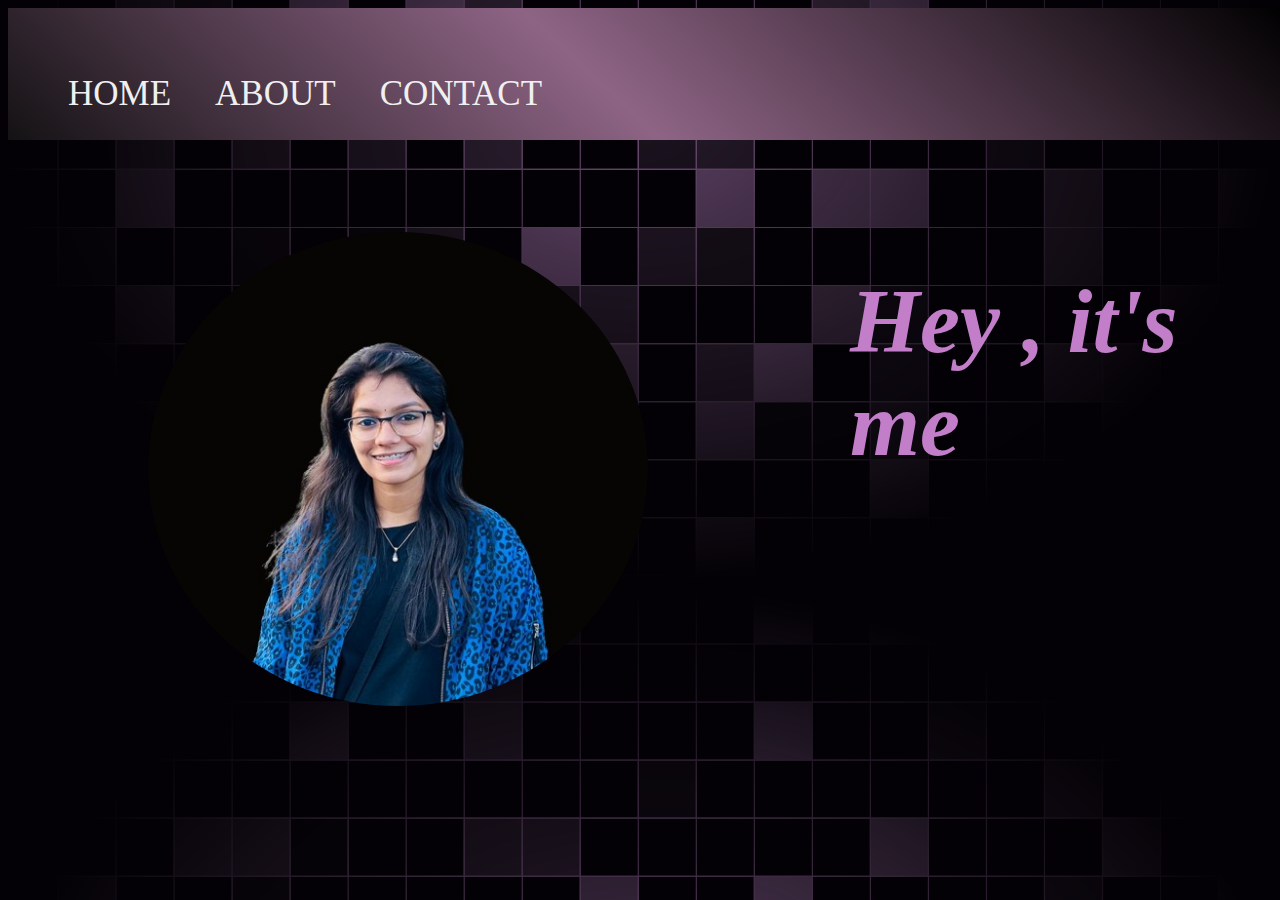
<file: index.html>
<!DOCTYPE html>
<head>
  <meta charset="UTF-8">
  <meta http-equiv="X-UA-Compatible" content="IE=edge">
  <meta name="viewport" content="width=device-width, initial-scale=1.0">
  <title>Aishwarya Santhosh</title>
  <link rel="stylesheet" href="styles.css">
  <link rel="stylesheet" href="style3.css">

  <style>
  @import url("https://fonts.googleapis.com/css2?family=Playfair+Display:wght@600");
  p{
    font-family: "Playfair Display", Vidaloka, serif;
  }
  button{
            
            display:inline-block;
            margin-left: 8%;
            padding: 20px 25px;
            font-size: 24px;
            cursor:pointer;
            text-align: center;
            text-decoration: none;
            outline: none;
            color: #fff;
            background-color:#49304b;
            border: none;
            border-radius: 15px;
            box-shadow: 0 9px #999;
          }
          
          
          .button:active {
            box-shadow: 0 5px #666;
            transform: translateY(4px);
          }
                    
  </style>



</head>
<body style="background-color:black;">
    <nav class="w-sidebar w3-hide-medium w3-hide-small" style="width:40%">
        
      </nav>
      <div class="container">
        <div class="navbar">
          <nav>
            <ul>
              <li><a href="index.html">HOME</a></li>
              <li><a href="about.html">ABOUT</a></li>
              <li><a href="contact.html">CONTACT</a></li>
            </ul>
          </nav>
        </div>

      </div>
      <br>
      <div class="content">
        <img class="circ" src="me-removebg-preview (1).jpg" style = "position:fixed; left:20px; top:130px;" >
       <div class="text">
        <h2 > <em style = "position:fixed; left:850px; top:250px;font-size: 90px;">Hey , it's me </em><br></h2>
        <h1 style="position:fixed; left:950px; top:350px;">
          <span class="word">Aishwarya</span>
          <span class="word">Santhosh</span>
        </h1>     

      </div>
      
    </div>
      
    <a  style="position:fixed; left:1420px; top:800px;" href="aishwarya resume.pdf">
      <button type="button" >Resume</button>
        </a> 
      
      

  




</body>
</html>
</file>
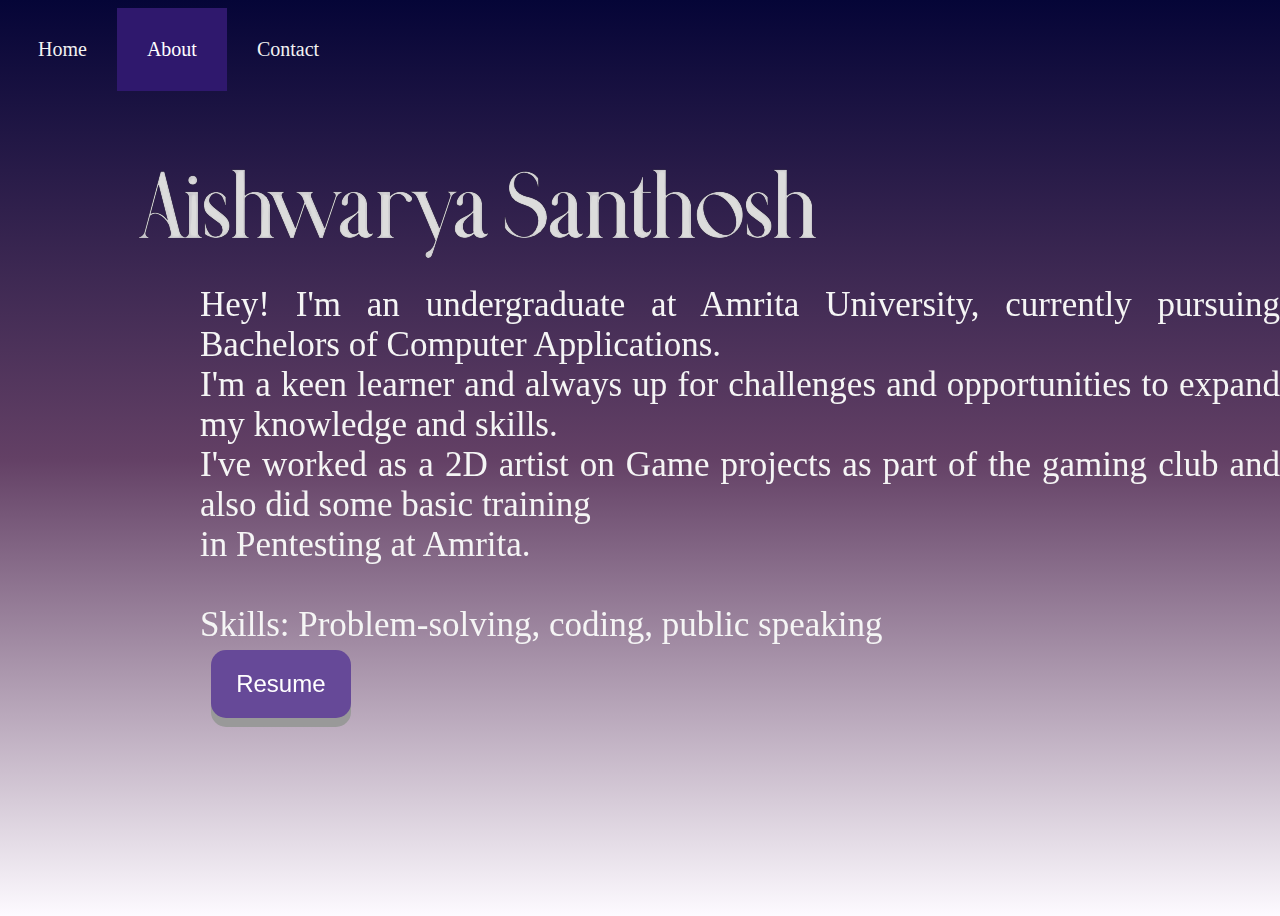
<file: about.html>
<html>
    <head>
      <meta charset="UTF-8">
      <meta http-equiv="X-UA-Compatible" content="IE=edge">
      <meta name="viewport" content="width=device-width, initial-scale=1.0">
        <link href="https://fonts.cdnfonts.com/css/nekiatha-charley" rel="stylesheet">
        <link rel="stylesheet" href="styles.css">
        <link rel="stylesheet" href="https://cdnjs.cloudflare.com/ajax/libs/font-awesome/4.7.0/css/font-awesome.min.css">
        <link rel="stylesheet" href="style2.css">
       
            
  
      <style>
        @import url("https://fonts.googleapis.com/css2?family=Playfair+Display:wght@600");
            body{
                background: linear-gradient(to right, #654ea3, #eaafc8);  
                
            }
          .topnav a {
  float: left;
  color: #f2f2f2;
  text-align: center;
  padding: 30px 30px;
  text-decoration: none;
  font-size: 20px;
}

.topnav a:hover {
  background-color: #ddd;
  color: black;
}

.topnav a.active {
  background-color: #2f186d;
  color: white;
}
          body{
            background-color: #050537;
background-image: linear-gradient(180deg, #050537 0%, #634065 50%, #fdfaff 100%);
grid-template-columns: 1fr 1fr ;

  

          }
          button{
            
  display:inline-block;
  margin-left: 8%;
  padding: 20px 25px;
  font-size: 24px;
  cursor:pointer;
  text-align: center;
  text-decoration: none;
  outline: none;
  color: #fff;
  background-color:rgb(102, 73, 152);
  border: none;
  border-radius: 15px;
  box-shadow: 0 9px #999;
}


.button:active {
  box-shadow: 0 5px #666;
  transform: translateY(4px);
}
          
          
      </style>

    </head>
    <body>
      <div class="topnav">
        <a href="index.html">Home</a>
        <a class="active" href="about.html">About</a>
        <a href="contact.html">Contact</a>
      </div>
      
       <div>
        <img style="position:fixed; left:95px; top:150px;" src="nme.png">
       </div> 
       <div>
           <p style="color: whitesmoke;font-size:35px;text-align: justify;text-justify: inter-word;position:fixed; left:200; top:250px;">Hey! I'm an undergraduate at Amrita University, currently pursuing Bachelors of Computer Applications.<br>I'm a keen learner and always up for challenges and opportunities to expand my knowledge and skills.<br> I've worked as a 2D artist on Game projects as part of the gaming club and also did some basic training<br> in Pentesting at Amrita.
      <br><br>
         Skills: Problem-solving, coding, public speaking</p><br>
<a  style="position:fixed; left:200px; top:650px;" href="aishwarya resume.pdf">
         <button type="button" >Resume</button>
           </a>
       </div>
        
    </body>
</html>
</file>
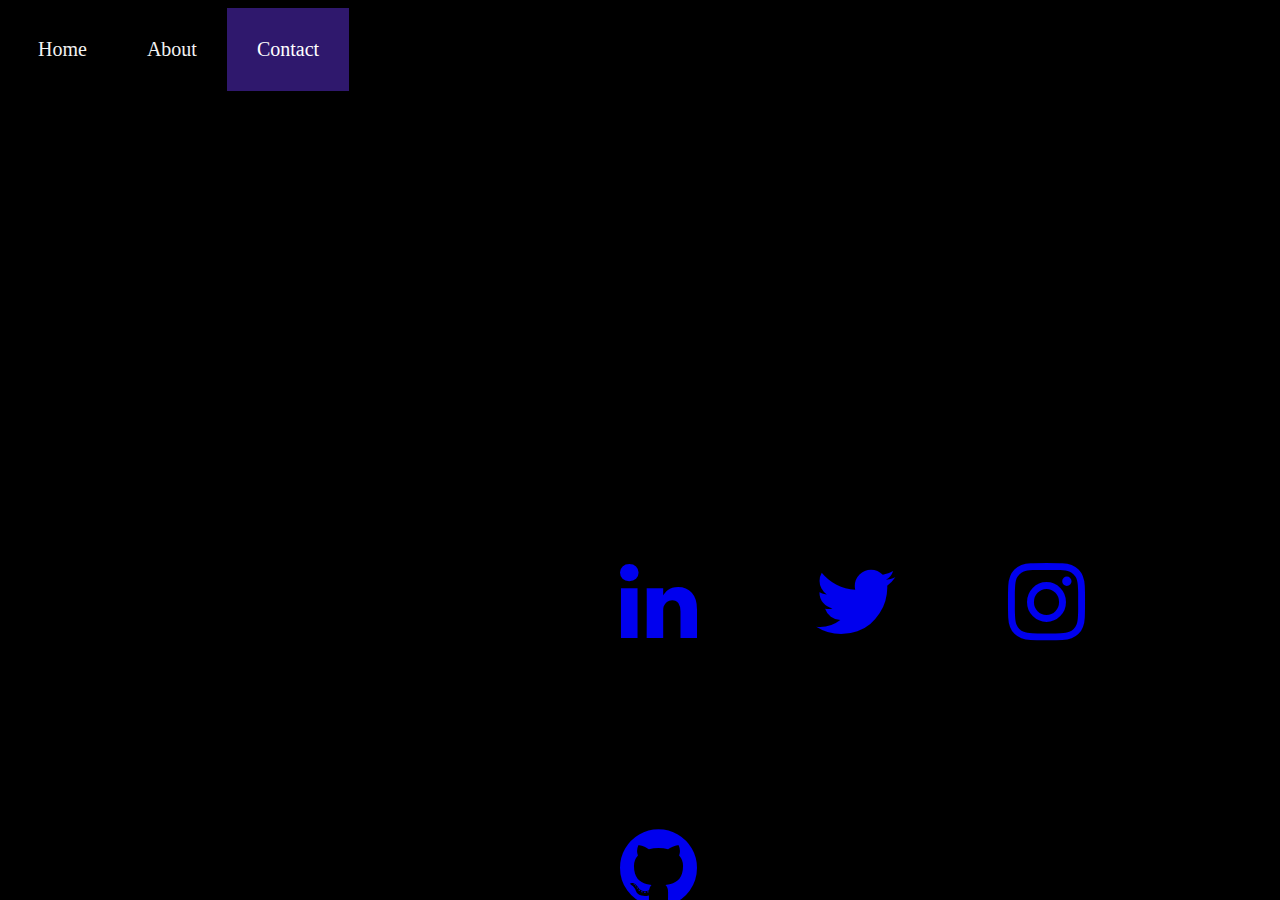
<file: contact.html>
<html>
    <head>
      <meta charset="UTF-8">
      <meta http-equiv="X-UA-Compatible" content="IE=edge">
      <meta name="viewport" content="width=device-width, initial-scale=1.0">
      <link rel="stylesheet" href="https://cdnjs.cloudflare.com/ajax/libs/font-awesome/4.7.0/css/font-awesome.min.css">
      <link rel="stylesheet" href="style2.css">
        <link rel="stylesheet" href="style3.css">
        <style>
              @import url("https://fonts.googleapis.com/css2?family=Playfair+Display:wght@600");
              .topnav a {
  float: left;
  color: #f2f2f2;
  text-align: center;
  padding: 30px 30px;
  text-decoration: none;
  font-size: 20px;
}

.topnav a:hover {
  background-color: #ddd;
  color: black;
}

.topnav a.active {
  background-color: #2f186d;
  color: white;
}
            body{
                background:  black;  
 }
                h2{
                    font-family: "Playfair Display", Vidaloka, serif;
                    color:#3797b5;
                    font-size: 40px;

                }
                button{
            
            display:inline-block;
            margin-left: 8%;
            padding: 18px 45px;
            font-size: 24px;
            cursor:pointer;
            text-align: center;
            text-decoration: none;
            outline: none;
            color: #fff;
            background-color:rgb(111, 86, 153);
            border: none;
            border-radius: 15px;
            box-shadow: 0 9px #999;
          }
          
          
          .button:active {
            box-shadow: 0 5px #666;
            transform: translateY(4px);
          }
                    
                  
 
  </style>
    </head>
    <body>
      <div class="topnav">
        <a  href="index.html">Home</a>
        <a href="about.html">About</a>
        <a class="active" href="contact.html">Contact</a>
      </div>
        <h1 style="position:fixed; left:50px; top:50px;">
            <span class="word">Aishwarya</span>
            <span class="word">Santhosh</span>
          </h1>
          <h2 style="text-align: center;"><p style="position:fixed; left:650px; top:900px;">To know more about me: </p>
          <a  style="position:fixed; left:1100px; top:930px;" href="about.html">
            <button type="button" >About</button>
              </a>
              
        </h2>
        <div class="icons" style="position:fixed; left:550px; top:450px;">
           
                <a href="https://www.linkedin.com/in/aishwaryasanthosh/"  class="fa fa-linkedin"></a>
                
                <a href="https://twitter.com/Aish_war_ya_" class="fa fa-twitter">
                 
                </a> 
             
                <a href="https://instagram.com/core._.memory?igshid=YmMyMTA2M2Y=" class="fa fa-instagram">
                
                </a> 
             
                <a href="https://github.com/Aicodes224" class="fa fa-github">
                </a> 
             
              
           
        
          </div> 
</body>
   
</html>
</file>
<file: styles.css>
.img{
  border-radius:6%;
  margin-left:10%;

}
.navbar{
  height:20%;
  display:flex;
  align-items:center;
 
  
}



body{
    width: 100%;
    height: 100%;
    background-size: cover;
    background-position: center center;
    background-repeat: repeat;
    background-image: url("data:image/svg+xml;utf8,%3Csvg viewBox=%220 0 1500 1100%22 xmlns=%22http:%2F%2Fwww.w3.org%2F2000%2Fsvg%22%3E%3Cmask id=%22b%22 x=%220%22 y=%220%22 width=%221500%22 height=%221100%22%3E%3Cpath fill=%22url(%23a)%22 d=%22M0 0h1500v1100H0z%22%2F%3E%3C%2Fmask%3E%3Cpath fill=%22%23030105%22 d=%22M0 0h1500v1100H0z%22%2F%3E%3Cg style=%22transform-origin:center center%22 stroke=%22%236c4d73%22 stroke-width=%221.35%22 mask=%22url(%23b)%22%3E%3Cpath fill=%22none%22 d=%22M0 0h68v68H0zM68 0h68v68H68z%22%2F%3E%3Cpath fill=%22%236c4d730c%22 d=%22M136 0h68v68h-68z%22%2F%3E%3Cpath fill=%22%236c4d737d%22 d=%22M204 0h68v68h-68z%22%2F%3E%3Cpath fill=%22none%22 d=%22M272 0h68v68h-68zM340 0h68v68h-68zM408 0h68v68h-68zM476 0h68v68h-68z%22%2F%3E%3Cpath fill=%22%236c4d73ae%22 d=%22M544 0h68v68h-68z%22%2F%3E%3Cpath fill=%22%236c4d7389%22 d=%22M612 0h68v68h-68z%22%2F%3E%3Cpath fill=%22none%22 d=%22M680 0h68v68h-68zM748 0h68v68h-68zM816 0h68v68h-68z%22%2F%3E%3Cpath fill=%22%236c4d73da%22 d=%22M884 0h68v68h-68z%22%2F%3E%3Cpath fill=%22none%22 d=%22M952 0h68v68h-68z%22%2F%3E%3Cpath fill=%22%236c4d73cd%22 d=%22M1020 0h68v68h-68z%22%2F%3E%3Cpath fill=%22%236c4d7350%22 d=%22M1088 0h68v68h-68z%22%2F%3E%3Cpath fill=%22%236c4d73ab%22 d=%22M1156 0h68v68h-68z%22%2F%3E%3Cpath fill=%22none%22 d=%22M1224 0h68v68h-68zM1292 0h68v68h-68z%22%2F%3E%3Cpath fill=%22%236c4d731e%22 d=%22M1360 0h68v68h-68z%22%2F%3E%3Cpath fill=%22none%22 d=%22M1428 0h68v68h-68z%22%2F%3E%3Cpath fill=%22%236c4d7323%22 d=%22M0 68h68v68H0z%22%2F%3E%3Cpath fill=%22%236c4d731d%22 d=%22M68 68h68v68H68z%22%2F%3E%3Cpath fill=%22none%22 d=%22M136 68h68v68h-68zM204 68h68v68h-68zM272 68h68v68h-68zM340 68h68v68h-68zM408 68h68v68h-68zM476 68h68v68h-68z%22%2F%3E%3Cpath fill=%22%236c4d7384%22 d=%22M544 68h68v68h-68z%22%2F%3E%3Cpath fill=%22none%22 d=%22M612 68h68v68h-68zM680 68h68v68h-68zM748 68h68v68h-68z%22%2F%3E%3Cpath fill=%22%236c4d730e%22 d=%22M816 68h68v68h-68z%22%2F%3E%3Cpath fill=%22none%22 d=%22M884 68h68v68h-68zM952 68h68v68h-68zM1020 68h68v68h-68zM1088 68h68v68h-68zM1156 68h68v68h-68z%22%2F%3E%3Cpath fill=%22%236c4d73cf%22 d=%22M1224 68h68v68h-68z%22%2F%3E%3Cpath fill=%22%236c4d7350%22 d=%22M1292 68h68v68h-68z%22%2F%3E%3Cpath fill=%22none%22 d=%22M1360 68h68v68h-68z%22%2F%3E%3Cpath fill=%22%236c4d73a2%22 d=%22M1428 68h68v68h-68z%22%2F%3E%3Cpath fill=%22none%22 d=%22M0 136h68v68H0zM68 136h68v68H68zM136 136h68v68h-68zM204 136h68v68h-68zM272 136h68v68h-68z%22%2F%3E%3Cpath fill=%22%236c4d73d1%22 d=%22M340 136h68v68h-68z%22%2F%3E%3Cpath fill=%22none%22 d=%22M408 136h68v68h-68zM476 136h68v68h-68z%22%2F%3E%3Cpath fill=%22%236c4d7391%22 d=%22M544 136h68v68h-68z%22%2F%3E%3Cpath fill=%22none%22 d=%22M612 136h68v68h-68zM680 136h68v68h-68zM748 136h68v68h-68zM816 136h68v68h-68z%22%2F%3E%3Cpath fill=%22%236c4d73ee%22 d=%22M884 136h68v68h-68z%22%2F%3E%3Cpath fill=%22none%22 d=%22M952 136h68v68h-68zM1020 136h68v68h-68z%22%2F%3E%3Cpath fill=%22%236c4d7348%22 d=%22M1088 136h68v68h-68z%22%2F%3E%3Cpath fill=%22none%22 d=%22M1156 136h68v68h-68zM1224 136h68v68h-68zM1292 136h68v68h-68z%22%2F%3E%3Cpath fill=%22%236c4d73c2%22 d=%22M1360 136h68v68h-68z%22%2F%3E%3Cpath fill=%22none%22 d=%22M1428 136h68v68h-68z%22%2F%3E%3Cpath fill=%22%236c4d738f%22 d=%22M0 204h68v68H0z%22%2F%3E%3Cpath fill=%22none%22 d=%22M68 204h68v68H68z%22%2F%3E%3Cpath fill=%22%236c4d7308%22 d=%22M136 204h68v68h-68z%22%2F%3E%3Cpath fill=%22none%22 d=%22M204 204h68v68h-68zM272 204h68v68h-68zM340 204h68v68h-68zM408 204h68v68h-68zM476 204h68v68h-68zM544 204h68v68h-68zM612 204h68v68h-68zM680 204h68v68h-68z%22%2F%3E%3Cpath fill=%22%236c4d7324%22 d=%22M748 204h68v68h-68z%22%2F%3E%3Cpath fill=%22none%22 d=%22M816 204h68v68h-68zM884 204h68v68h-68zM952 204h68v68h-68zM1020 204h68v68h-68zM1088 204h68v68h-68zM1156 204h68v68h-68z%22%2F%3E%3Cpath fill=%22%236c4d7377%22 d=%22M1224 204h68v68h-68z%22%2F%3E%3Cpath fill=%22none%22 d=%22M1292 204h68v68h-68zM1360 204h68v68h-68zM1428 204h68v68h-68zM0 272h68v68H0zM68 272h68v68H68zM136 272h68v68h-68z%22%2F%3E%3Cpath fill=%22%236c4d738a%22 d=%22M204 272h68v68h-68z%22%2F%3E%3Cpath fill=%22%236c4d7380%22 d=%22M272 272h68v68h-68z%22%2F%3E%3Cpath fill=%22%236c4d7310%22 d=%22M340 272h68v68h-68z%22%2F%3E%3Cpath fill=%22none%22 d=%22M408 272h68v68h-68zM476 272h68v68h-68z%22%2F%3E%3Cpath fill=%22%236c4d7359%22 d=%22M544 272h68v68h-68z%22%2F%3E%3Cpath fill=%22%236c4d735e%22 d=%22M612 272h68v68h-68z%22%2F%3E%3Cpath fill=%22none%22 d=%22M680 272h68v68h-68zM748 272h68v68h-68zM816 272h68v68h-68zM884 272h68v68h-68zM952 272h68v68h-68z%22%2F%3E%3Cpath fill=%22%236c4d73c6%22 d=%22M1020 272h68v68h-68z%22%2F%3E%3Cpath fill=%22none%22 d=%22M1088 272h68v68h-68zM1156 272h68v68h-68zM1224 272h68v68h-68z%22%2F%3E%3Cpath fill=%22%236c4d73a9%22 d=%22M1292 272h68v68h-68z%22%2F%3E%3Cpath fill=%22none%22 d=%22M1360 272h68v68h-68zM1428 272h68v68h-68zM0 340h68v68H0z%22%2F%3E%3Cpath fill=%22%236c4d7386%22 d=%22M68 340h68v68H68z%22%2F%3E%3Cpath fill=%22none%22 d=%22M136 340h68v68h-68zM204 340h68v68h-68z%22%2F%3E%3Cpath fill=%22%236c4d731f%22 d=%22M272 340h68v68h-68z%22%2F%3E%3Cpath fill=%22none%22 d=%22M340 340h68v68h-68zM408 340h68v68h-68zM476 340h68v68h-68zM544 340h68v68h-68zM612 340h68v68h-68z%22%2F%3E%3Cpath fill=%22%236c4d73a3%22 d=%22M680 340h68v68h-68z%22%2F%3E%3Cpath fill=%22none%22 d=%22M748 340h68v68h-68zM816 340h68v68h-68z%22%2F%3E%3Cpath fill=%22%236c4d73da%22 d=%22M884 340h68v68h-68z%22%2F%3E%3Cpath fill=%22none%22 d=%22M952 340h68v68h-68zM1020 340h68v68h-68zM1088 340h68v68h-68zM1156 340h68v68h-68z%22%2F%3E%3Cpath fill=%22%236c4d7344%22 d=%22M1224 340h68v68h-68z%22%2F%3E%3Cpath fill=%22none%22 d=%22M1292 340h68v68h-68zM1360 340h68v68h-68z%22%2F%3E%3Cpath fill=%22%236c4d73c2%22 d=%22M1428 340h68v68h-68z%22%2F%3E%3Cpath fill=%22none%22 d=%22M0 408h68v68H0zM68 408h68v68H68z%22%2F%3E%3Cpath fill=%22%236c4d738a%22 d=%22M136 408h68v68h-68z%22%2F%3E%3Cpath fill=%22%236c4d733f%22 d=%22M204 408h68v68h-68z%22%2F%3E%3Cpath fill=%22none%22 d=%22M272 408h68v68h-68z%22%2F%3E%3Cpath fill=%22%236c4d73e8%22 d=%22M340 408h68v68h-68z%22%2F%3E%3Cpath fill=%22none%22 d=%22M408 408h68v68h-68z%22%2F%3E%3Cpath fill=%22%236c4d73e1%22 d=%22M476 408h68v68h-68z%22%2F%3E%3Cpath fill=%22%236c4d7377%22 d=%22M544 408h68v68h-68z%22%2F%3E%3Cpath fill=%22none%22 d=%22M612 408h68v68h-68zM680 408h68v68h-68zM748 408h68v68h-68zM816 408h68v68h-68zM884 408h68v68h-68z%22%2F%3E%3Cpath fill=%22%236c4d7388%22 d=%22M952 408h68v68h-68z%22%2F%3E%3Cpath fill=%22%236c4d73da%22 d=%22M1020 408h68v68h-68z%22%2F%3E%3Cpath fill=%22none%22 d=%22M1088 408h68v68h-68zM1156 408h68v68h-68zM1224 408h68v68h-68zM1292 408h68v68h-68zM1360 408h68v68h-68z%22%2F%3E%3Cpath fill=%22%236c4d735b%22 d=%22M1428 408h68v68h-68z%22%2F%3E%3Cpath fill=%22none%22 d=%22M0 476h68v68H0z%22%2F%3E%3Cpath fill=%22%236c4d7335%22 d=%22M68 476h68v68H68z%22%2F%3E%3Cpath fill=%22none%22 d=%22M136 476h68v68h-68z%22%2F%3E%3Cpath fill=%22%236c4d73d5%22 d=%22M204 476h68v68h-68z%22%2F%3E%3Cpath fill=%22%236c4d7345%22 d=%22M272 476h68v68h-68z%22%2F%3E%3Cpath fill=%22none%22 d=%22M340 476h68v68h-68zM408 476h68v68h-68z%22%2F%3E%3Cpath fill=%22%236c4d73eb%22 d=%22M476 476h68v68h-68z%22%2F%3E%3Cpath fill=%22none%22 d=%22M544 476h68v68h-68zM612 476h68v68h-68zM680 476h68v68h-68z%22%2F%3E%3Cpath fill=%22%236c4d73ef%22 d=%22M748 476h68v68h-68z%22%2F%3E%3Cpath fill=%22%236c4d7312%22 d=%22M816 476h68v68h-68z%22%2F%3E%3Cpath fill=%22none%22 d=%22M884 476h68v68h-68zM952 476h68v68h-68z%22%2F%3E%3Cpath fill=%22%236c4d7316%22 d=%22M1020 476h68v68h-68z%22%2F%3E%3Cpath fill=%22none%22 d=%22M1088 476h68v68h-68zM1156 476h68v68h-68zM1224 476h68v68h-68zM1292 476h68v68h-68z%22%2F%3E%3Cpath fill=%22%236c4d734e%22 d=%22M1360 476h68v68h-68z%22%2F%3E%3Cpath fill=%22none%22 d=%22M1428 476h68v68h-68zM0 544h68v68H0z%22%2F%3E%3Cpath fill=%22%236c4d730a%22 d=%22M68 544h68v68H68z%22%2F%3E%3Cpath fill=%22%236c4d737e%22 d=%22M136 544h68v68h-68z%22%2F%3E%3Cpath fill=%22none%22 d=%22M204 544h68v68h-68z%22%2F%3E%3Cpath fill=%22%236c4d735e%22 d=%22M272 544h68v68h-68z%22%2F%3E%3Cpath fill=%22none%22 d=%22M340 544h68v68h-68z%22%2F%3E%3Cpath fill=%22%236c4d7358%22 d=%22M408 544h68v68h-68z%22%2F%3E%3Cpath fill=%22none%22 d=%22M476 544h68v68h-68z%22%2F%3E%3Cpath fill=%22%236c4d736a%22 d=%22M544 544h68v68h-68z%22%2F%3E%3Cpath fill=%22none%22 d=%22M612 544h68v68h-68zM680 544h68v68h-68z%22%2F%3E%3Cpath fill=%22%236c4d733c%22 d=%22M748 544h68v68h-68z%22%2F%3E%3Cpath fill=%22%236c4d7353%22 d=%22M816 544h68v68h-68z%22%2F%3E%3Cpath fill=%22none%22 d=%22M884 544h68v68h-68zM952 544h68v68h-68zM1020 544h68v68h-68zM1088 544h68v68h-68z%22%2F%3E%3Cpath fill=%22%236c4d7338%22 d=%22M1156 544h68v68h-68z%22%2F%3E%3Cpath fill=%22none%22 d=%22M1224 544h68v68h-68zM1292 544h68v68h-68zM1360 544h68v68h-68zM1428 544h68v68h-68zM0 612h68v68H0zM68 612h68v68H68z%22%2F%3E%3Cpath fill=%22%236c4d73d5%22 d=%22M136 612h68v68h-68z%22%2F%3E%3Cpath fill=%22none%22 d=%22M204 612h68v68h-68zM272 612h68v68h-68zM340 612h68v68h-68zM408 612h68v68h-68zM476 612h68v68h-68zM544 612h68v68h-68zM612 612h68v68h-68zM680 612h68v68h-68zM748 612h68v68h-68z%22%2F%3E%3Cpath fill=%22%236c4d73d5%22 d=%22M816 612h68v68h-68z%22%2F%3E%3Cpath fill=%22none%22 d=%22M884 612h68v68h-68z%22%2F%3E%3Cpath fill=%22%236c4d73c5%22 d=%22M952 612h68v68h-68z%22%2F%3E%3Cpath fill=%22%236c4d73c7%22 d=%22M1020 612h68v68h-68z%22%2F%3E%3Cpath fill=%22none%22 d=%22M1088 612h68v68h-68zM1156 612h68v68h-68z%22%2F%3E%3Cpath fill=%22%236c4d7382%22 d=%22M1224 612h68v68h-68z%22%2F%3E%3Cpath fill=%22none%22 d=%22M1292 612h68v68h-68zM1360 612h68v68h-68z%22%2F%3E%3Cpath fill=%22%236c4d73aa%22 d=%22M1428 612h68v68h-68z%22%2F%3E%3Cpath fill=%22none%22 d=%22M0 680h68v68H0z%22%2F%3E%3Cpath fill=%22%236c4d7341%22 d=%22M68 680h68v68H68z%22%2F%3E%3Cpath fill=%22none%22 d=%22M136 680h68v68h-68zM204 680h68v68h-68z%22%2F%3E%3Cpath fill=%22%236c4d731f%22 d=%22M272 680h68v68h-68z%22%2F%3E%3Cpath fill=%22none%22 d=%22M340 680h68v68h-68z%22%2F%3E%3Cpath fill=%22%236c4d7314%22 d=%22M408 680h68v68h-68z%22%2F%3E%3Cpath fill=%22%236c4d7353%22 d=%22M476 680h68v68h-68z%22%2F%3E%3Cpath fill=%22none%22 d=%22M544 680h68v68h-68z%22%2F%3E%3Cpath fill=%22%236c4d73ee%22 d=%22M612 680h68v68h-68z%22%2F%3E%3Cpath fill=%22none%22 d=%22M680 680h68v68h-68z%22%2F%3E%3Cpath fill=%22%236c4d734d%22 d=%22M748 680h68v68h-68z%22%2F%3E%3Cpath fill=%22%236c4d7335%22 d=%22M816 680h68v68h-68z%22%2F%3E%3Cpath fill=%22none%22 d=%22M884 680h68v68h-68zM952 680h68v68h-68zM1020 680h68v68h-68zM1088 680h68v68h-68zM1156 680h68v68h-68z%22%2F%3E%3Cpath fill=%22%236c4d7385%22 d=%22M1224 680h68v68h-68z%22%2F%3E%3Cpath fill=%22none%22 d=%22M1292 680h68v68h-68zM1360 680h68v68h-68zM1428 680h68v68h-68zM0 748h68v68H0zM68 748h68v68H68z%22%2F%3E%3Cpath fill=%22%236c4d73ad%22 d=%22M136 748h68v68h-68z%22%2F%3E%3Cpath fill=%22none%22 d=%22M204 748h68v68h-68zM272 748h68v68h-68zM340 748h68v68h-68zM408 748h68v68h-68zM476 748h68v68h-68z%22%2F%3E%3Cpath fill=%22%236c4d73ae%22 d=%22M544 748h68v68h-68z%22%2F%3E%3Cpath fill=%22%236c4d7353%22 d=%22M612 748h68v68h-68z%22%2F%3E%3Cpath fill=%22%236c4d735f%22 d=%22M680 748h68v68h-68z%22%2F%3E%3Cpath fill=%22none%22 d=%22M748 748h68v68h-68zM816 748h68v68h-68zM884 748h68v68h-68z%22%2F%3E%3Cpath fill=%22%236c4d73ae%22 d=%22M952 748h68v68h-68z%22%2F%3E%3Cpath fill=%22%236c4d7330%22 d=%22M1020 748h68v68h-68z%22%2F%3E%3Cpath fill=%22none%22 d=%22M1088 748h68v68h-68zM1156 748h68v68h-68zM1224 748h68v68h-68zM1292 748h68v68h-68z%22%2F%3E%3Cpath fill=%22%236c4d737f%22 d=%22M1360 748h68v68h-68z%22%2F%3E%3Cpath fill=%22none%22 d=%22M1428 748h68v68h-68z%22%2F%3E%3Cpath fill=%22%236c4d73e2%22 d=%22M0 816h68v68H0z%22%2F%3E%3Cpath fill=%22%236c4d734f%22 d=%22M68 816h68v68H68z%22%2F%3E%3Cpath fill=%22none%22 d=%22M136 816h68v68h-68zM204 816h68v68h-68zM272 816h68v68h-68zM340 816h68v68h-68zM408 816h68v68h-68zM476 816h68v68h-68z%22%2F%3E%3Cpath fill=%22%236c4d7303%22 d=%22M544 816h68v68h-68z%22%2F%3E%3Cpath fill=%22%236c4d7334%22 d=%22M612 816h68v68h-68z%22%2F%3E%3Cpath fill=%22%236c4d73ac%22 d=%22M680 816h68v68h-68z%22%2F%3E%3Cpath fill=%22none%22 d=%22M748 816h68v68h-68z%22%2F%3E%3Cpath fill=%22%236c4d7372%22 d=%22M816 816h68v68h-68z%22%2F%3E%3Cpath fill=%22%236c4d73fb%22 d=%22M884 816h68v68h-68z%22%2F%3E%3Cpath fill=%22none%22 d=%22M952 816h68v68h-68z%22%2F%3E%3Cpath fill=%22%236c4d7342%22 d=%22M1020 816h68v68h-68z%22%2F%3E%3Cpath fill=%22none%22 d=%22M1088 816h68v68h-68zM1156 816h68v68h-68z%22%2F%3E%3Cpath fill=%22%236c4d73a4%22 d=%22M1224 816h68v68h-68z%22%2F%3E%3Cpath fill=%22%236c4d739b%22 d=%22M1292 816h68v68h-68z%22%2F%3E%3Cpath fill=%22none%22 d=%22M1360 816h68v68h-68zM1428 816h68v68h-68zM0 884h68v68H0z%22%2F%3E%3Cpath fill=%22%236c4d7323%22 d=%22M68 884h68v68H68z%22%2F%3E%3Cpath fill=%22%236c4d73b9%22 d=%22M136 884h68v68h-68z%22%2F%3E%3Cpath fill=%22none%22 d=%22M204 884h68v68h-68z%22%2F%3E%3Cpath fill=%22%236c4d7305%22 d=%22M272 884h68v68h-68z%22%2F%3E%3Cpath fill=%22none%22 d=%22M340 884h68v68h-68zM408 884h68v68h-68zM476 884h68v68h-68zM544 884h68v68h-68z%22%2F%3E%3Cpath fill=%22%236c4d7397%22 d=%22M612 884h68v68h-68z%22%2F%3E%3Cpath fill=%22none%22 d=%22M680 884h68v68h-68zM748 884h68v68h-68z%22%2F%3E%3Cpath fill=%22%236c4d73c1%22 d=%22M816 884h68v68h-68z%22%2F%3E%3Cpath fill=%22%236c4d7319%22 d=%22M884 884h68v68h-68z%22%2F%3E%3Cpath fill=%22%236c4d7313%22 d=%22M952 884h68v68h-68z%22%2F%3E%3Cpath fill=%22%236c4d7369%22 d=%22M1020 884h68v68h-68z%22%2F%3E%3Cpath fill=%22none%22 d=%22M1088 884h68v68h-68z%22%2F%3E%3Cpath fill=%22%236c4d7310%22 d=%22M1156 884h68v68h-68z%22%2F%3E%3Cpath fill=%22none%22 d=%22M1224 884h68v68h-68z%22%2F%3E%3Cpath fill=%22%236c4d7391%22 d=%22M1292 884h68v68h-68z%22%2F%3E%3Cpath fill=%22none%22 d=%22M1360 884h68v68h-68zM1428 884h68v68h-68zM0 952h68v68H0z%22%2F%3E%3Cpath fill=%22%236c4d7317%22 d=%22M68 952h68v68H68z%22%2F%3E%3Cpath fill=%22none%22 d=%22M136 952h68v68h-68z%22%2F%3E%3Cpath fill=%22%236c4d73b8%22 d=%22M204 952h68v68h-68z%22%2F%3E%3Cpath fill=%22%236c4d7304%22 d=%22M272 952h68v68h-68z%22%2F%3E%3Cpath fill=%22none%22 d=%22M340 952h68v68h-68zM408 952h68v68h-68zM476 952h68v68h-68zM544 952h68v68h-68zM612 952h68v68h-68zM680 952h68v68h-68zM748 952h68v68h-68zM816 952h68v68h-68zM884 952h68v68h-68zM952 952h68v68h-68z%22%2F%3E%3Cpath fill=%22%236c4d73da%22 d=%22M1020 952h68v68h-68z%22%2F%3E%3Cpath fill=%22none%22 d=%22M1088 952h68v68h-68zM1156 952h68v68h-68zM1224 952h68v68h-68zM1292 952h68v68h-68zM1360 952h68v68h-68zM1428 952h68v68h-68zM0 1020h68v68H0zM68 1020h68v68H68zM136 1020h68v68h-68zM204 1020h68v68h-68zM272 1020h68v68h-68zM340 1020h68v68h-68zM408 1020h68v68h-68zM476 1020h68v68h-68zM544 1020h68v68h-68zM612 1020h68v68h-68zM680 1020h68v68h-68zM748 1020h68v68h-68z%22%2F%3E%3Cpath fill=%22%236c4d73cd%22 d=%22M816 1020h68v68h-68z%22%2F%3E%3Cpath fill=%22none%22 d=%22M884 1020h68v68h-68zM952 1020h68v68h-68zM1020 1020h68v68h-68zM1088 1020h68v68h-68z%22%2F%3E%3Cpath fill=%22%236c4d7385%22 d=%22M1156 1020h68v68h-68z%22%2F%3E%3Cpath fill=%22none%22 d=%22M1224 1020h68v68h-68zM1292 1020h68v68h-68zM1360 1020h68v68h-68z%22%2F%3E%3Cpath fill=%22%236c4d735b%22 d=%22M1428 1020h68v68h-68z%22%2F%3E%3Cpath fill=%22none%22 d=%22M0 1088h68v68H0zM68 1088h68v68H68zM136 1088h68v68h-68zM204 1088h68v68h-68zM272 1088h68v68h-68zM340 1088h68v68h-68zM408 1088h68v68h-68zM476 1088h68v68h-68zM544 1088h68v68h-68zM612 1088h68v68h-68zM680 1088h68v68h-68zM748 1088h68v68h-68z%22%2F%3E%3Cpath fill=%22%236c4d7340%22 d=%22M816 1088h68v68h-68z%22%2F%3E%3Cpath fill=%22none%22 d=%22M884 1088h68v68h-68zM952 1088h68v68h-68zM1020 1088h68v68h-68z%22%2F%3E%3Cpath fill=%22%236c4d73e1%22 d=%22M1088 1088h68v68h-68z%22%2F%3E%3Cpath fill=%22none%22 d=%22M1156 1088h68v68h-68zM1224 1088h68v68h-68z%22%2F%3E%3Cpath fill=%22%236c4d7357%22 d=%22M1292 1088h68v68h-68z%22%2F%3E%3Cpath fill=%22%236c4d73b6%22 d=%22M1360 1088h68v68h-68z%22%2F%3E%3Cpath fill=%22%236c4d73f2%22 d=%22M1428 1088h68v68h-68z%22%2F%3E%3C%2Fg%3E%3Cdefs%3E%3CradialGradient id=%22a%22%3E%3Cstop offset=%220%22 stop-color=%22%23fff%22%2F%3E%3Cstop offset=%221%22 stop-color=%22%23fff%22 stop-opacity=%220%22%2F%3E%3C%2FradialGradient%3E%3C%2Fdefs%3E%3C%2Fsvg%3E");
  
  
}
.container{

  background-color: #141214;
  background-image: linear-gradient(43deg, #141214 0%, #8e6485 46%, #000000 100%);
  
  }

nav{
  text-align:right;

}
nav ul li{
list-style:none;
display: inline-block;
margin:10px 20px;
margin-top: 50px;

}
nav ul li a{

  color:#f0f0f0;
  text-decoration:none;
  font:arial bold;
  font-size:35px;

}
nav ul li a:hover{
    color:SlateBlue;

}

.circ{  width: 500px;
  border-radius: 90%;
  margin-left:10%;
  margin-top: 8%;
}
.content{
  display: grid;
  align-items: center; 
  grid-template-columns: 1fr 1fr ;
  column-gap: 5px;

}

em{
    color:#c27ec9;
    font-size: 300%;  
margin-top: 20px;}


.new h1{
    font-size:50px;
    margin:bottom
}
@media only screen and(max-width:700px){
  .container{

    background-color: #141214;
    background-image: linear-gradient(43deg, #141214 0%, #8e6485 46%, #000000 100%);
    

    
    }
  

  
  nav ul li a{
    list-style:none;
  display: block;
  margin-bottom:10px;
  margin-top: 10px;
  position:absolute;
    top:75px;
    right:0;
    z-index:2;
  
    color:#f0f0f0;
    text-decoration:none;
    font:arial bold;
    font-size:35px;
  
  }
  nav ul li a:hover{
      color:SlateBlue;
  
  }
  

}
</file>
<file: style3.css>
:root {
    --bar-scale-y: 0;
    --sparkle-color: rgb(253 244 215 / 40%);
  }
  
  @keyframes pop-word {
    to {
      transform: rotateX(0);
    }
  }
  
  @keyframes show {
    to {
      opacity: 1;
    }
  }
  
  @keyframes bar-scale {
    to {
      transform: scaleY(1);
    }
  }
  
  @keyframes sparkle {
    0% {
      transform: scale(0);
    }
  
    60% {
      transform: scale(1) translate(4px, 1px) rotate(8deg);
    }
  
    100% {
      transform: scale(0) translate(4px, 1px) rotate(8deg);
    }
  }
  
  @keyframes shimmer {
    to {
      text-shadow: 0 0 8px red;
    }
  }
  
 
  
  h1 {
    color: white;
    font-family: "Playfair Display", Vidaloka, serif;
    font-size: 8rem;
  
    line-height: 0.95;
    perspective: 500px;
  }
  
  .word {
    display: block;
  
    animation: show 0.01s forwards, pop-word 1.5s forwards;
    animation-timing-function: cubic-bezier(0.14, 1.23, 0.33, 1.16);
    opacity: 0;
  
    transform: rotateX(120deg);
    transform-origin: 50% 100%;
  }
  
  .word:nth-of-type(2) {
    padding: 0 3rem;
  
    animation-delay: 1.5s;
  
    color: #c27ec9;
  }
  

  
  @media screen and (max-width: 600px) {
    h1 {
      font-size: 5rem;
    }
  
   
  }
</file>
<file: style2.css>
.fa {
    padding: 70px;
    font-size: 90px;
    margin-top: 5%;
    width: 50px;
    text-align: center;
    text-decoration: none;
  }
  
  .fa:hover{
    color:blue;
  }
</file>
